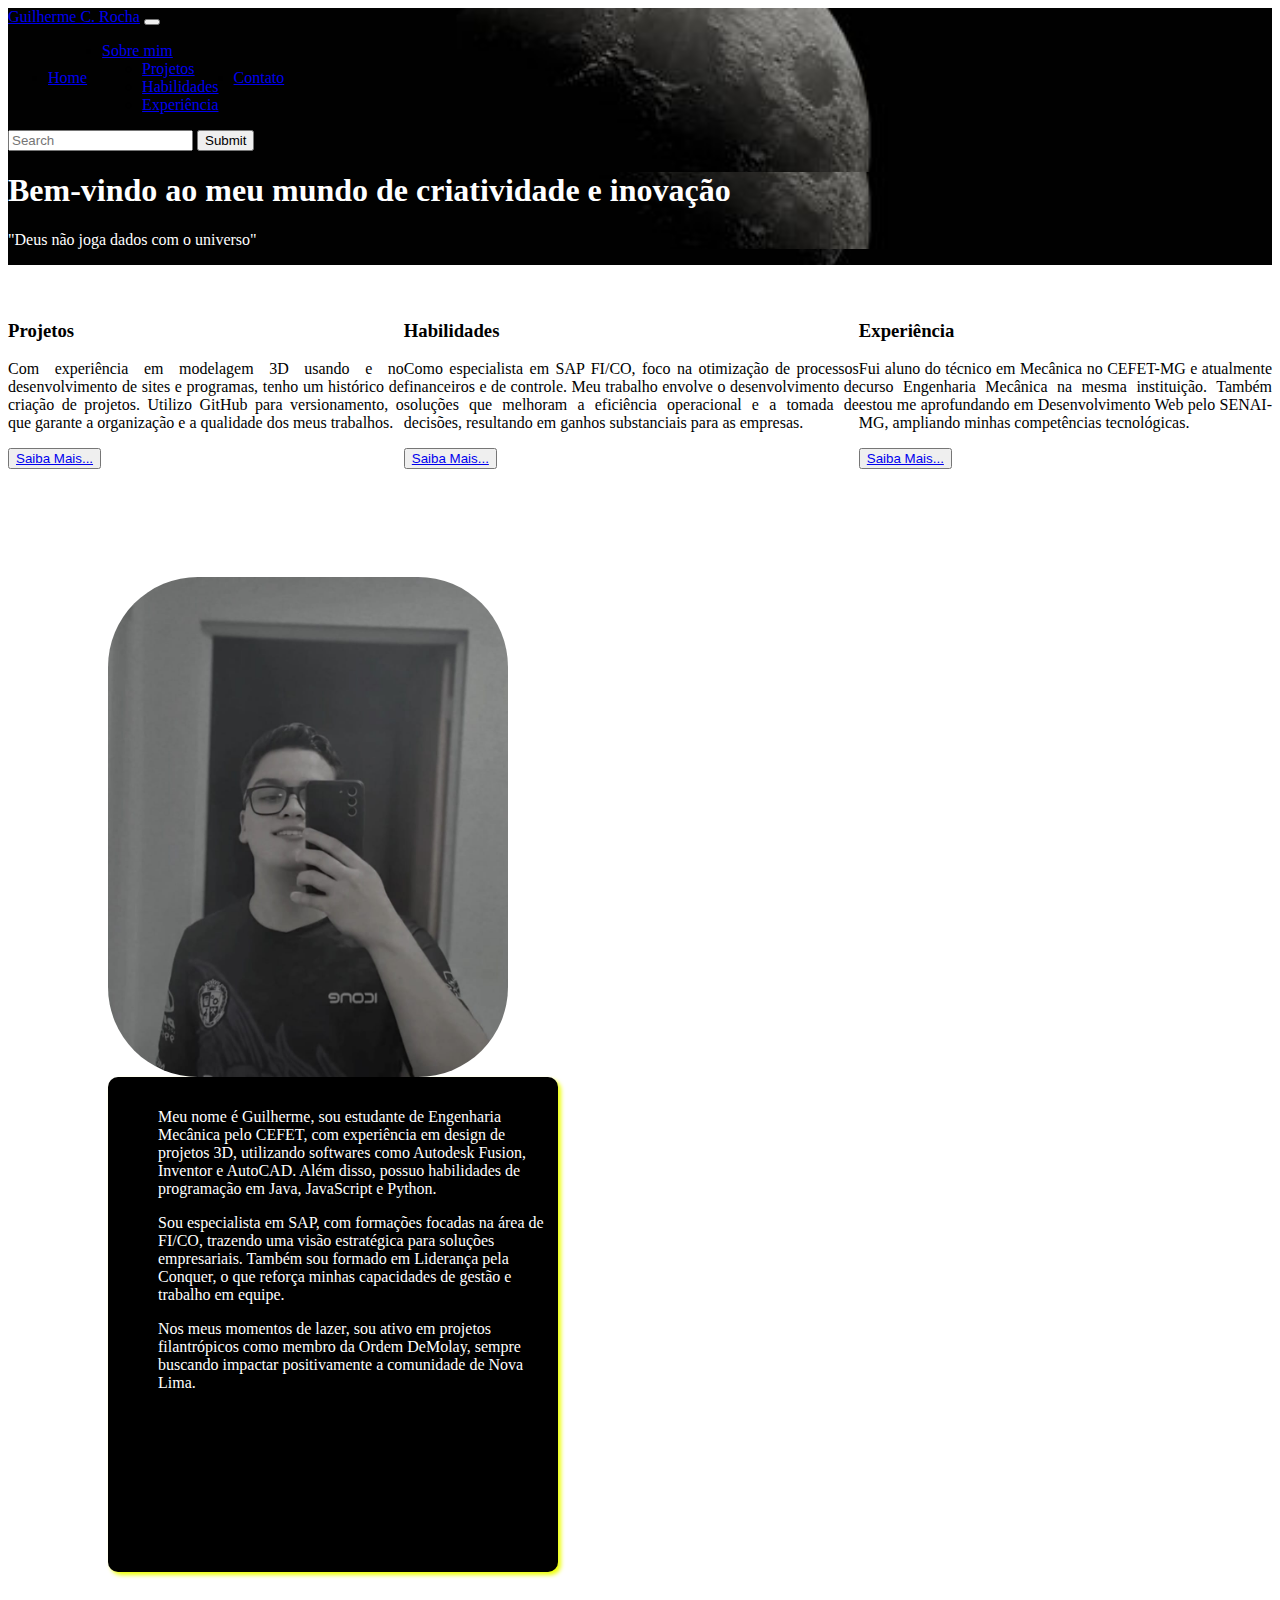
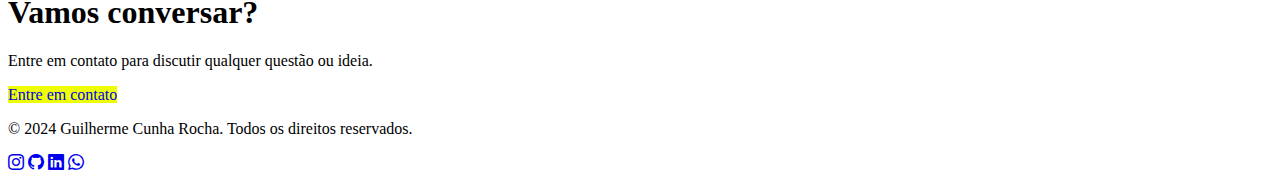
<file: index.html>
<!doctype html>
<html lang="pt-br">
    <head>
        <title>Landpage responsiva</title>
        <!-- Required meta tags -->
        <meta charset="utf-8" />
        <meta
            name="viewport" content="width=device-width, initial-scale=1, shrink-to-fit=no"/>

        <!-- Bootstrap CSS v5.2.1 -->
        <link
        href="https://cdn.jsdelivr.net/npm/bootstrap@5.3.2/dist/css/bootstrap.min.css"
        rel="stylesheet"
        integrity="sha384-T3c6CoIi6uLrA9TneNEoa7RxnatzjcDSCmG1MXxSR1GAsXEV/Dwwykc2MPK8M2HN"
        crossorigin="anonymous"
    />
        
        <link rel="stylesheet" href="estilo.css"/>
        <link rel="stylesheet" href="https://cdn.jsdelivr.net/npm/bootstrap-icons@1.11.3/font/bootstrap-icons.min.css"/>
        <script src="https://ajax.googleapis.com/ajax/libs/jquery/3.7.1/jquery.min.js"></script>
        <script src="https://maxcdn.bootstrapcdn.com/bootstrap/3.4.1/js/bootstrap.min.js"></script>
        
</head>
<body class="body">
        <header>
            <!-- place navbar here -->
            <nav class="navbar navbar-expand-lg bg-black">
                <div class="container-fluid">
                  <a class="navbar-brand text-white" href="index.html">Guilherme C. Rocha</a>
                  <button class="navbar-toggler" type="button" data-bs-toggle="collapse" data-bs-target="#navbarNavDropdown" aria-controls="navbarNavDropdown" aria-expanded="false" aria-label="Toggle navigation">
                    <span class="navbar-toggler-icon"></span>
                  </button>
                  <div class="collapse navbar-collapse" id="navbarNavDropdown">
                    <ul class="navbar-nav me-auto">
                      <li class="nav-item">
                        <a class="nav-link active text-white" aria-current="page" href="index.html">Home</a>
                      </li>
                      <li class="nav-item dropdown">
                        <a class="nav-link dropdown-toggle text-white" href="#" id="navbarDropdownMenuLink" role="button" data-bs-toggle="dropdown" aria-expanded="false">
                          Sobre mim
                        </a>
                        <ul class="dropdown-menu" aria-labelledby="navbarDropdownMenuLink">
                            
                          <li><a class="dropdown-item" href="projetos.html"> Projetos</a></li>

                          <li><a class="dropdown-item" href="habilidades.html"> Habilidades</a></li>
                          
                          <li><a class="dropdown-item" href="experiencia.html"> Experiência</a></li>
                        </ul>
                      </li>
                      <li class="nav-item">
                        <a class="nav-link text-white" href="contato.html">Contato</a>
                      </li>
                    </ul>
                    <form class="d-flex" action="/action_page.php">
                      <input class="form-control me-2" type="search" placeholder="Search" aria-label="Search" name="search">
                      <button class="btn btn-outline-light" type="submit">Submit</button>
                    </form>
                  </div>
                </div>
              </nav>
              <header class="bg-dark text-white text-center py-5 teste teste2">
                <div class="container">
                    <h1 class="principal"> Bem-vindo ao meu mundo de criatividade e inovação </h1>
                    
                    <p class="lead">
                        "Deus não joga dados com o universo"
                    </p>
                    <!-- btn-outline-light -->
                    
                </div>
                    
                
            </header>
        </header>
        <main>
            <br/>
            <br/>
            <section class="py-5">
                <div class="container">
                    <div class="row escritas">
                        <div class="col-md-4 d-flex flex-column justify-content-between">
                            <div>
                                <h3>Projetos</h3>
                                <p>
                                    Com experiência em modelagem 3D usando e no desenvolvimento de sites e programas, tenho um histórico de criação de projetos. Utilizo GitHub para versionamento, o que garante a organização e a qualidade dos meus trabalhos.
                                </p>
                            </div>
                            <button type="button" class="btn btn-dark mt-auto">
                                <a href="projetos.html" class="text-white"> Saiba Mais...</a>
                            </button>
                        </div>
                        <div class="col-md-4 d-flex flex-column justify-content-between">
                            <div>
                                <h3>Habilidades</h3>
                                <p>
                                    Como especialista em SAP FI/CO, foco na otimização de processos financeiros e de controle. Meu trabalho envolve o desenvolvimento de soluções que melhoram a eficiência operacional e a tomada de decisões, resultando em ganhos substanciais para as empresas.
                                </p>
                            </div>
                            <button type="button" class="btn btn-dark mt-auto">
                                <a href="habilidades.html" class="text-white">Saiba Mais...</a>
                            </button>
                        </div>
                        <div class="col-md-4 d-flex flex-column justify-content-between">
                            <div>
                                <h3>Experiência</h3>
                                <p>
                                    Fui aluno do técnico em Mecânica no CEFET-MG e atualmente curso Engenharia Mecânica na mesma instituição. Também estou me aprofundando em Desenvolvimento Web pelo SENAI-MG, ampliando minhas competências tecnológicas.
                                </p>
                            </div>
                            <button type="button" class="btn btn-dark mt-auto">
                                <a href="experiencia.html" class="text-white">Saiba Mais...</a>
                            </button>
                        </div>
                    </div>
                </div>
                    <br/>
                    <br/>

                    <br/>
                    <br/>
                    <br/>
                    <br/>
                    <div class="container textoeimagem">
                    <div class="row">
                        <div class="col-md-6">
                        
                            <img src="img/euzin.jpg" alt="nao sei" class="img-thumbnail eucapa">
                       
                    </div>
                    <div class="col-md-6 textocapa">
                       <div class="col align-content-center">

                            <p>
                                Meu nome é Guilherme, sou estudante de Engenharia Mecânica pelo CEFET, com experiência em design de projetos 3D, utilizando softwares como Autodesk Fusion, Inventor e AutoCAD. Além disso, possuo habilidades de programação em Java, JavaScript e Python.
                            </p>
                            <p>
                                Sou especialista em SAP, com formações focadas na área de FI/CO, trazendo uma visão estratégica para soluções empresariais. Também sou formado em Liderança pela Conquer, o que reforça minhas capacidades de gestão e trabalho em equipe.

                            </p>
                            <p>
                                Nos meus momentos de lazer, sou ativo em projetos filantrópicos como membro da Ordem DeMolay, sempre buscando impactar positivamente a comunidade de Nova Lima.
                            </p>
                       
                        </div>
                    </div>
                       </div>
                    </div>
                    </div>
            </section>

            <section class="bg-body-secondary text-center py-4">
                <div class="container">
                    <h1> Vamos conversar? </h1>
                    <p class="lead">
                        Entre em contato para discutir qualquer questão ou ideia.
                    </p>
                    <!-- btn-outline-light -->
                    <a href="contato.html" class="btn btn-lg botao"> Entre em contato </a>
                </div>
    
            </section>
        </main>
        <footer class="py-4 bg-dark text-white text-center">
            <!-- place footer here -->
            <div class="container">
                <p>
                    &copy; 2024 Guilherme Cunha Rocha. Todos os direitos reservados.
                </p>
               
                <div class="social-icons mt-3">
                    <a href="https://www.instagram.com/_guii_c/" class="text-white me-3"> <i class="bi bi-instagram"></i></a>
                    <a href="https://github.com/devguic" class="text-white me-3"> <i class="bi bi-github"></i></a>
                    <a href="https://www.linkedin.com/in/guilherme-rocha-206448221/" class="text-white me-3"> <i class="bi bi-linkedin"></i></a>
                    <a href="#" class="text-white me-3"> <i class="bi bi-whatsapp"></i></a>
                </div>
            </div>
        </footer>
        <!-- Bootstrap JavaScript Libraries -->
        <script
            src="https://cdn.jsdelivr.net/npm/@popperjs/core@2.11.8/dist/umd/popper.min.js"
            integrity="sha384-I7E8VVD/ismYTF4hNIPjVp/Zjvgyol6VFvRkX/vR+Vc4jQkC+hVqc2pM8ODewa9r"
            crossorigin="anonymous"
        ></script>

        <script
            src="https://cdn.jsdelivr.net/npm/bootstrap@5.3.2/dist/js/bootstrap.min.js"
            integrity="sha384-BBtl+eGJRgqQAUMxJ7pMwbEyER4l1g+O15P+16Ep7Q9Q+zqX6gSbd85u4mG4QzX+"
            crossorigin="anonymous"
        ></script>
        
    </body>
</html>
</file>
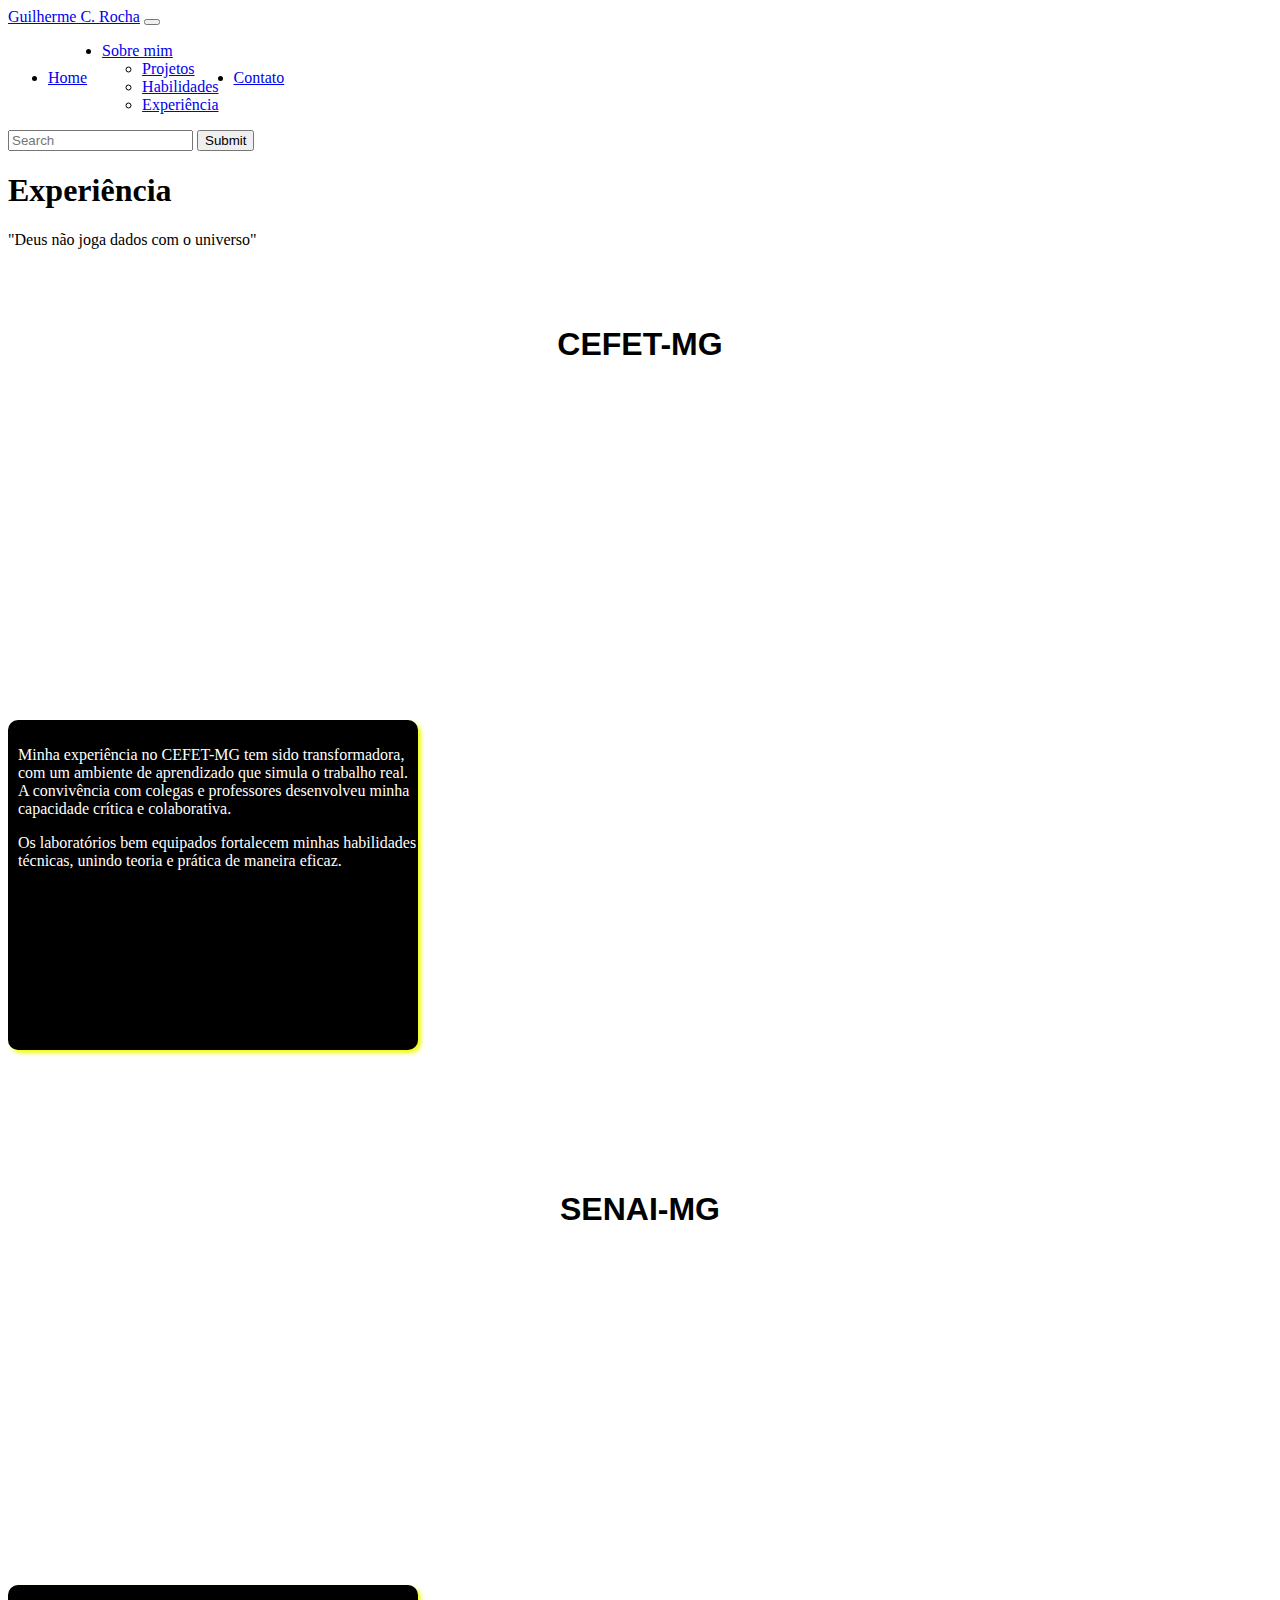
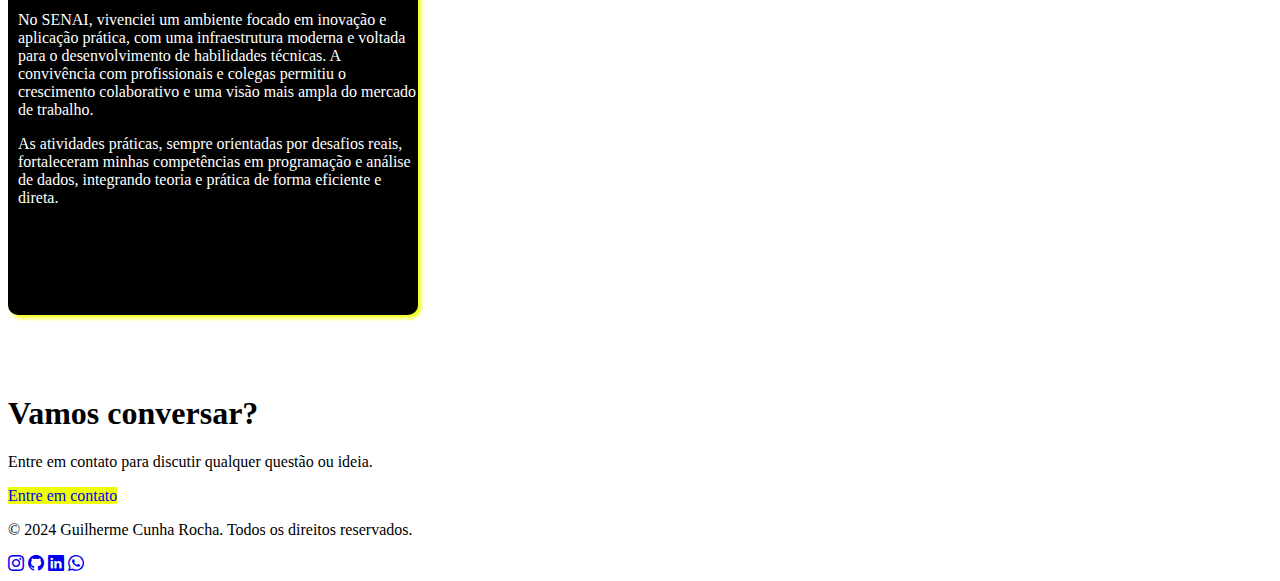
<file: experiencia.html>
<!doctype html>
<html lang="pt-br">
    <head>
        <title>Landpage responsiva</title>
        <!-- Required meta tags -->
        <meta charset="utf-8" />
        <meta
            name="viewport" content="width=device-width, initial-scale=1, shrink-to-fit=no"/>

        <!-- Bootstrap CSS v5.2.1 -->
        <link
        href="https://cdn.jsdelivr.net/npm/bootstrap@5.3.2/dist/css/bootstrap.min.css"
        rel="stylesheet"
        integrity="sha384-T3c6CoIi6uLrA9TneNEoa7RxnatzjcDSCmG1MXxSR1GAsXEV/Dwwykc2MPK8M2HN"
        crossorigin="anonymous"
    />
        
        <link rel="stylesheet" href="estiloexperiencia.css"/>
        <link rel="stylesheet" href="https://cdn.jsdelivr.net/npm/bootstrap-icons@1.11.3/font/bootstrap-icons.min.css"/>
        <script src="https://ajax.googleapis.com/ajax/libs/jquery/3.7.1/jquery.min.js"></script>
        <script src="https://maxcdn.bootstrapcdn.com/bootstrap/3.4.1/js/bootstrap.min.js"></script>
        
</head>
<body class="body">
        <header>
            <!-- place navbar here -->
            <nav class="navbar navbar-expand-lg bg-black">
                <div class="container-fluid">
                  <a class="navbar-brand text-white" href="index.html">Guilherme C. Rocha</a>
                  <button class="navbar-toggler" type="button" data-bs-toggle="collapse" data-bs-target="#navbarNavDropdown" aria-controls="navbarNavDropdown" aria-expanded="false" aria-label="Toggle navigation">
                    <span class="navbar-toggler-icon"></span>
                  </button>
                  <div class="collapse navbar-collapse" id="navbarNavDropdown">
                    <ul class="navbar-nav me-auto">
                      <li class="nav-item">
                        <a class="nav-link active text-white" aria-current="page" href="index.html">Home</a>
                      </li>
                      <li class="nav-item dropdown">
                        <a class="nav-link dropdown-toggle text-white" href="#" id="navbarDropdownMenuLink" role="button" data-bs-toggle="dropdown" aria-expanded="false">
                          Sobre mim
                        </a>
                        <ul class="dropdown-menu" aria-labelledby="navbarDropdownMenuLink">
                            
                          <li><a class="dropdown-item" href="projetos.html">Projetos</a></li>

                          <li><a class="dropdown-item" href="habilidades.html">Habilidades</a></li>
                          
                          <li><a class="dropdown-item" href="experiencia.html">Experiência</a></li>
                        </ul>
                      </li>
                      <li class="nav-item">
                        <a class="nav-link text-white" href="contato.html">Contato</a>
                      </li>
                    </ul>
                    <form class="d-flex" action="/action_page.php">
                      <input class="form-control me-2" type="search" placeholder="Search" aria-label="Search" name="search">
                      <button class="btn btn-outline-light" type="submit">Submit</button>
                    </form>
                  </div>
                </div>
              </nav>
              <header class="bg-dark text-white text-center py-5">
                <div class="container">
                    <h1 class="principal"> Experiência </h1>
                    
                    <p class="lead">
                        "Deus não joga dados com o universo"
                    </p>
                    <!-- btn-outline-light -->
                    
                </div>
                    
                
            </header>
        </header>
        <main>
            
            <div class="container textoeimagem">
                <div class="row">
                    <div class=" titulosexperiencia"> <h1> CEFET-MG</h1> </div>
                    
                    <div class="col-md-6 video">
                    
                        <iframe width="560" height="315" src="https://www.youtube.com/embed/Qy0NuajL5zk?si=bWi9c2EclgIT8Ttb" title="YouTube video player" frameborder="0" allow="accelerometer; autoplay; clipboard-write; encrypted-media; gyroscope; picture-in-picture; web-share" referrerpolicy="strict-origin-when-cross-origin" allowfullscreen class=""></iframe>                   
                    </div>
                <div class="col-md-6 textocapa">
                   <div class="col align-content-center">

                        <p>
                            Minha experiência no CEFET-MG tem sido transformadora, com um ambiente de aprendizado que simula o trabalho real. A convivência com colegas e professores desenvolveu minha capacidade crítica e colaborativa.    
                            </p>                   
                             <p>
                                Os laboratórios bem equipados fortalecem minhas habilidades técnicas, unindo teoria e prática de maneira eficaz.               
                            </p>
                            </div>
                   </div>
                </div>
                
                </div>
                <div class="container textoeimagem">
                    <div class="row">
                        <div class=" titulosexperiencia margem"> <h1> SENAI-MG</h1> </div>
                        
                        <div class="col-md-6 video">
                        
                            <iframe  width="560" height="315" src="https://www.youtube.com/embed/S9FL0TncUok?si=V0LIXGbQkxq9y1b9" title="YouTube video player" frameborder="0" allow="accelerometer; autoplay; clipboard-write; encrypted-media; gyroscope; picture-in-picture; web-share" referrerpolicy="strict-origin-when-cross-origin" allowfullscreen></iframe>                   
                        </div>
                    <div class="col-md-6 textocapa">
                       <div class="col align-content-center">
    
                        <p>
                            No SENAI, vivenciei um ambiente focado em inovação e aplicação prática, com uma infraestrutura moderna e voltada para o desenvolvimento de habilidades técnicas. A convivência com profissionais e colegas permitiu o crescimento colaborativo e uma visão mais ampla do mercado de trabalho.                            </p>                   
                             <p>
                                As atividades práticas, sempre orientadas por desafios reais, fortaleceram minhas competências em programação e análise de dados, integrando teoria e prática de forma eficiente e direta.                           
                             </p>
                                </div>
                       </div>
                    </div>
                    
                    </div>
                

            <section class="bg-body-secondary text-center py-4 margem">
                <div class="container">
                    <h1> Vamos conversar? </h1>
                    <p class="lead">
                        Entre em contato para discutir qualquer questão ou ideia.
                    </p>
                    <a href="contato.html" class="btn btn-lg botao"> Entre em contato </a>
                </div>
    
            </section>
        </main>
        <footer class="py-4 bg-dark text-white text-center">
            <!-- place footer here -->
            <div class="container">
                <p>
                    &copy; 2024 Guilherme Cunha Rocha. Todos os direitos reservados.
                </p>
               
                <div class="social-icons mt-3">
                    <a href="https://www.instagram.com/_guii_c/" class="text-white me-3"> <i class="bi bi-instagram"></i></a>
                    <a href="https://github.com/devguic" class="text-white me-3"> <i class="bi bi-github"></i></a>
                    <a href="https://www.linkedin.com/in/guilherme-rocha-206448221/" class="text-white me-3"> <i class="bi bi-linkedin"></i></a>
                    <a href="#" class="text-white me-3"> <i class="bi bi-whatsapp"></i></a>
                </div>
            </div>
        </footer>
        <!-- Bootstrap JavaScript Libraries -->
        <script
            src="https://cdn.jsdelivr.net/npm/@popperjs/core@2.11.8/dist/umd/popper.min.js"
            integrity="sha384-I7E8VVD/ismYTF4hNIPjVp/Zjvgyol6VFvRkX/vR+Vc4jQkC+hVqc2pM8ODewa9r"
            crossorigin="anonymous"
        ></script>

        <script
            src="https://cdn.jsdelivr.net/npm/bootstrap@5.3.2/dist/js/bootstrap.min.js"
            integrity="sha384-BBtl+eGJRgqQAUMxJ7pMwbEyER4l1g+O15P+16Ep7Q9Q+zqX6gSbd85u4mG4QzX+"
            crossorigin="anonymous"
        ></script>
        
    </body>
</html>
</file>
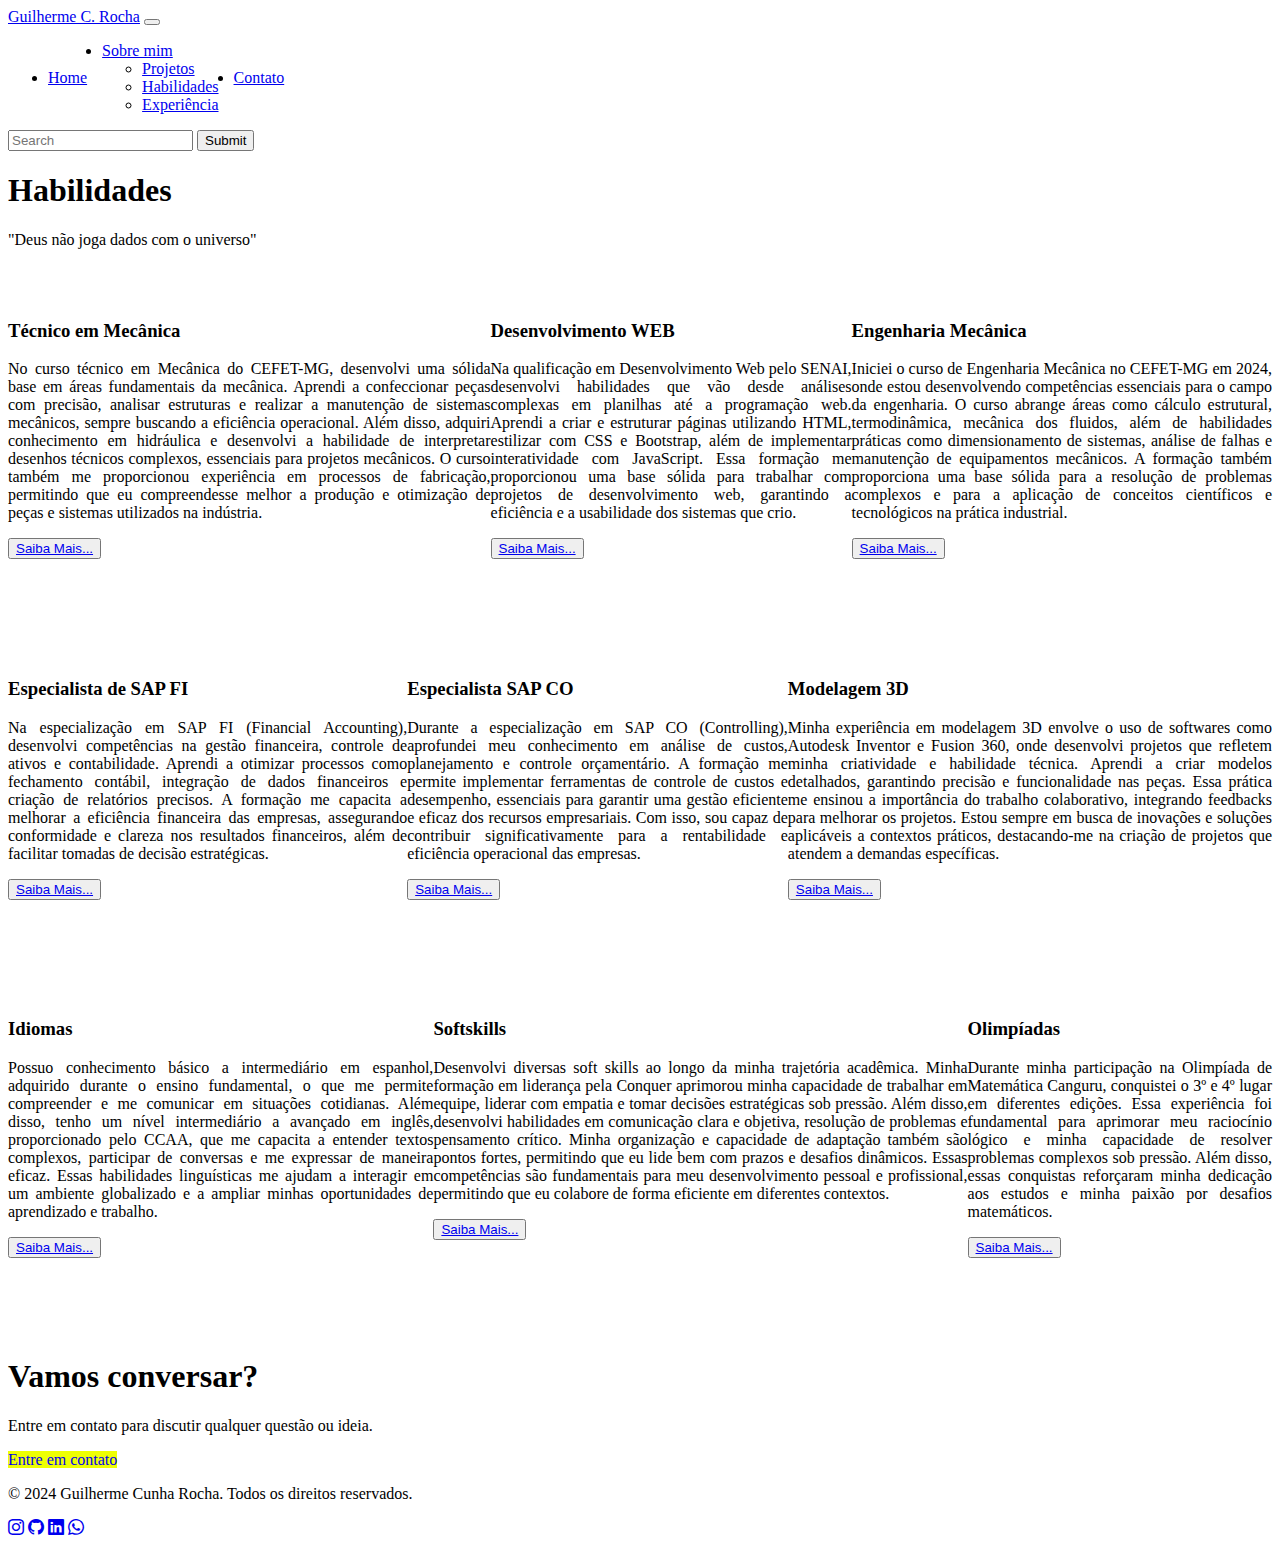
<file: habilidades.html>
<!doctype html>
<html lang="pt-br">
    <head>
        <title>Landpage responsiva</title>
        <!-- Required meta tags -->
        <meta charset="utf-8" />
        <meta
            name="viewport" content="width=device-width, initial-scale=1, shrink-to-fit=no"/>

        <!-- Bootstrap CSS v5.2.1 -->
        <link
        href="https://cdn.jsdelivr.net/npm/bootstrap@5.3.2/dist/css/bootstrap.min.css"
        rel="stylesheet"
        integrity="sha384-T3c6CoIi6uLrA9TneNEoa7RxnatzjcDSCmG1MXxSR1GAsXEV/Dwwykc2MPK8M2HN"
        crossorigin="anonymous"
    />
        
        <link rel="stylesheet" href="estilohabilidades.css"/>
        <link rel="stylesheet" href="https://cdn.jsdelivr.net/npm/bootstrap-icons@1.11.3/font/bootstrap-icons.min.css"/>
        <script src="https://ajax.googleapis.com/ajax/libs/jquery/3.7.1/jquery.min.js"></script>
        <script src="https://maxcdn.bootstrapcdn.com/bootstrap/3.4.1/js/bootstrap.min.js"></script>
        
</head>
<body class="body">
        <header>
            <!-- place navbar here -->
            <nav class="navbar navbar-expand-lg bg-black">
                <div class="container-fluid">
                  <a class="navbar-brand text-white" href="index.html">Guilherme C. Rocha</a>
                  <button class="navbar-toggler" type="button" data-bs-toggle="collapse" data-bs-target="#navbarNavDropdown" aria-controls="navbarNavDropdown" aria-expanded="false" aria-label="Toggle navigation">
                    <span class="navbar-toggler-icon"></span>
                  </button>
                  <div class="collapse navbar-collapse" id="navbarNavDropdown">
                    <ul class="navbar-nav me-auto">
                      <li class="nav-item">
                        <a class="nav-link active text-white" aria-current="page" href="index.html">Home</a>
                      </li>
                      <li class="nav-item dropdown">
                        <a class="nav-link dropdown-toggle text-white" href="#" id="navbarDropdownMenuLink" role="button" data-bs-toggle="dropdown" aria-expanded="false">
                          Sobre mim
                        </a>
                        <ul class="dropdown-menu" aria-labelledby="navbarDropdownMenuLink">
                          <li><a class="dropdown-item" href="projetos.html">Projetos</a></li>
                          <li><a class="dropdown-item" href="habilidades.html">Habilidades</a></li>
                          <li><a class="dropdown-item" href="experiencia.html">Experiência</a></li>
                        </ul>
                      </li>
                      <li class="nav-item">
                        <a class="nav-link text-white" href="contato.html">Contato</a>
                      </li>
                    </ul>
                    <form class="d-flex" action="/action_page.php">
                      <input class="form-control me-2" type="search" placeholder="Search" aria-label="Search" name="search">
                      <button class="btn btn-outline-light" type="submit">Submit</button>
                    </form>
                  </div>
                </div>
              </nav>
              <header class="bg-dark text-white text-center py-5">
                <div class="container">
                    <h1 class="principal"> Habilidades </h1>
                    
                    <p class="lead">
                        "Deus não joga dados com o universo"
                    </p>
                    <!-- btn-outline-light -->
                    
                </div>
                    
                
            </header>
        </header>
        <main>
            <br/>
            <br/>
            <div class="container">
                <!-- Primeira fileira -->
                <div class="row escritas">
                    <div class="col-md-4 d-flex flex-column justify-content-between">
                        <div>
                            <h3>Técnico em Mecânica</h3>
                            <p>
                                No curso técnico em Mecânica do CEFET-MG, desenvolvi uma sólida base em áreas fundamentais da mecânica. Aprendi a confeccionar peças com precisão, analisar estruturas e realizar a manutenção de sistemas mecânicos, sempre buscando a eficiência operacional. Além disso, adquiri conhecimento em hidráulica e desenvolvi a habilidade de interpretar desenhos técnicos complexos, essenciais para projetos mecânicos. O curso também me proporcionou experiência em processos de fabricação, permitindo que eu compreendesse melhor a produção e otimização de peças e sistemas utilizados na indústria.                            </p>
                        </div>
                        <button type="button" class="btn btn-dark mt-auto">
                            <a href="https://www.dept.cefetmg.br/mecanica/" class="text-white" target="_blanc">Saiba Mais...</a>
                        </button>
                    </div>
                    <div class="col-md-4 d-flex flex-column justify-content-between">
                        <div>
                            <h3>Desenvolvimento WEB </h3>
                            <p>
                                Na qualificação em Desenvolvimento Web pelo SENAI, desenvolvi habilidades que vão desde análises complexas em planilhas até a programação web. Aprendi a criar e estruturar páginas utilizando HTML, estilizar com CSS e Bootstrap, além de implementar interatividade com JavaScript. Essa formação me proporcionou uma base sólida para trabalhar com projetos de desenvolvimento web, garantindo a eficiência e a usabilidade dos sistemas que crio.                            </p>
                        </div>
                        <button type="button" class="btn btn-dark mt-auto">
                            <a href="https://www.fiemg.com.br/senai/curso/programador-web/" class="text-white" target="_blank">Saiba Mais...</a>
                        </button>
                    </div>
                    <div class="col-md-4 d-flex flex-column justify-content-between">
                        <div>
                            <h3> Engenharia Mecânica </h3>
                            <p>
                                Iniciei o curso de Engenharia Mecânica no CEFET-MG em 2024, onde estou desenvolvendo competências essenciais para o campo da engenharia. O curso abrange áreas como cálculo estrutural, termodinâmica, mecânica dos fluidos, além de habilidades práticas como dimensionamento de sistemas, análise de falhas e manutenção de equipamentos mecânicos. A formação também proporciona uma base sólida para a resolução de problemas complexos e para a aplicação de conceitos científicos e tecnológicos na prática industrial.                            </p>
                        </div>
                        <button type="button" class="btn btn-dark mt-auto">
                            <a href="https://www.dem.cefetmg.br/graduacao-engenharia-mecanica/" class="text-white" target="_blank">Saiba Mais...</a>
                        </button>
                    </div>
                </div>
            
                <!-- Segunda fileira -->
                <div class="row escritas">
                    <div class="col-md-4 d-flex flex-column justify-content-between">
                        <div>
                            <h3>Especialista de SAP FI</h3>
                            <p>
                                Na especialização em SAP FI (Financial Accounting), desenvolvi competências na gestão financeira, controle de ativos e contabilidade. Aprendi a otimizar processos como fechamento contábil, integração de dados financeiros e criação de relatórios precisos. A formação me capacita a melhorar a eficiência financeira das empresas, assegurando conformidade e clareza nos resultados financeiros, além de facilitar tomadas de decisão estratégicas.                        </div>
                        <button type="button" class="btn btn-dark mt-auto">
                            <a href="https://estudesap.gacintuniversity.com.br/courses/sap-fi-academy-consultant/" class="text-white" target="_blank">Saiba Mais...</a>
                        </button>
                    </div>
                    <div class="col-md-4 d-flex flex-column justify-content-between">
                        <div>
                            <h3>Especialista SAP CO</h3>
                            <p>
                                Durante a especialização em SAP CO (Controlling), aprofundei meu conhecimento em análise de custos, planejamento e controle orçamentário. A formação me permite implementar ferramentas de controle de custos e desempenho, essenciais para garantir uma gestão eficiente e eficaz dos recursos empresariais. Com isso, sou capaz de contribuir significativamente para a rentabilidade e eficiência operacional das empresas.                            </p>
                        </div>
                        <button type="button" class="btn btn-dark mt-auto">
                            <a href="https://estudesap.gacintuniversity.com.br/courses/combo-co/" class="text-white">Saiba Mais...</a>
                        </button>
                    </div>
                    <div class="col-md-4 d-flex flex-column justify-content-between">
                        <div>
                            <h3>Modelagem 3D</h3>
                            <p>
                                Minha experiência em modelagem 3D envolve o uso de softwares como Autodesk Inventor e Fusion 360, onde desenvolvi projetos que refletem minha criatividade e habilidade técnica. Aprendi a criar modelos detalhados, garantindo precisão e funcionalidade nas peças. Essa prática me ensinou a importância do trabalho colaborativo, integrando feedbacks para melhorar os projetos. Estou sempre em busca de inovações e soluções aplicáveis a contextos práticos, destacando-me na criação de projetos que atendem a demandas específicas.                        </div>
                        <button type="button" class="btn btn-dark mt-auto">
                            <a href="projetos.html" class="text-white">Saiba Mais...</a>
                        </button>
                    </div>
                </div>
            
                <!-- Terceira fileira -->
                <div class="row escritas">
                    <div class="col-md-4 d-flex flex-column justify-content-between ">
                        <div>
                            <h3> Idiomas </h3>
                            <p>
                                Possuo conhecimento básico a intermediário em espanhol, adquirido durante o ensino fundamental, o que me permite compreender e me comunicar em situações cotidianas. Além disso, tenho um nível intermediário a avançado em inglês, proporcionado pelo CCAA, que me capacita a entender textos complexos, participar de conversas e me expressar de maneira eficaz. Essas habilidades linguísticas me ajudam a interagir em um ambiente globalizado e a ampliar minhas oportunidades de aprendizado e trabalho.                            </p>
                        </div>
                        <button type="button" class="btn btn-dark mt-auto">
                            <a href="https://www.ccaa.com.br/cursos/ingles/teen-course/" class="text-white" target="_blank">Saiba Mais...</a>
                        </button>
                    </div>
                    <div class="col-md-4 d-flex flex-column justify-content-between">
                        <div>
                            <h3>Softskills</h3>
                            <p>
                                Desenvolvi diversas soft skills ao longo da minha trajetória acadêmica. Minha formação em liderança pela Conquer aprimorou minha capacidade de trabalhar em equipe, liderar com empatia e tomar decisões estratégicas sob pressão. Além disso, desenvolvi habilidades em comunicação clara e objetiva, resolução de problemas e pensamento crítico. Minha organização e capacidade de adaptação também são pontos fortes, permitindo que eu lide bem com prazos e desafios dinâmicos. Essas competências são fundamentais para meu desenvolvimento pessoal e profissional, permitindo que eu colabore de forma eficiente em diferentes contextos.                            </p>
                        </div>
                        <button type="button" class="btn btn-dark mt-auto">
                            <a href="https://www.conquerplus.com.br/certificates/1ce1948a-be18-4156-8457-968b8d77bb0b" class="text-white">Saiba Mais...</a>
                        </button>
                    </div>
                    <div class="col-md-4 d-flex flex-column justify-content-between">
                        <div>
                            <h3>Olimpíadas</h3>
                            <p>
                                Durante minha participação na Olimpíada de Matemática Canguru, conquistei o 3º e 4º lugar em diferentes edições. Essa experiência foi fundamental para aprimorar meu raciocínio lógico e minha capacidade de resolver problemas complexos sob pressão. Além disso, essas conquistas reforçaram minha dedicação aos estudos e minha paixão por desafios matemáticos.                            </p>
                        </div>
                        <button type="button" class="btn btn-dark mt-auto">
                            <a href="https://www.cangurudematematicabrasil.com.br/" class="text-white">Saiba Mais...</a>
                        </button>
                    </div>
                </div>
            </div>
            
                
                    

            <section class="bg-body-secondary text-center py-4 espaco">
                <div class="container">
                    <h1> Vamos conversar? </h1>
                    <p class="lead">
                        Entre em contato para discutir qualquer questão ou ideia.
                    </p>
                    <!-- btn-outline-light -->
                    <a href="contato.html" class="btn btn-lg botao"> Entre em contato </a>
                </div>
    
            </section>
        </main>
        <footer class="py-4 bg-dark text-white text-center">
            <!-- place footer here -->
            <div class="container">
                <p>
                    &copy; 2024 Guilherme Cunha Rocha. Todos os direitos reservados.
                </p>
               
                <div class="social-icons mt-3">
                    <a href="https://www.instagram.com/_guii_c/" class="text-white me-3"> <i class="bi bi-instagram"></i></a>
                    <a href="https://github.com/devguic" class="text-white me-3"> <i class="bi bi-github"></i></a>
                    <a href="https://www.linkedin.com/in/guilherme-rocha-206448221/" class="text-white me-3"> <i class="bi bi-linkedin"></i></a>
                    <a href="#" class="text-white me-3"> <i class="bi bi-whatsapp"></i></a>
                </div>
            </div>
        </footer>
        <!-- Bootstrap JavaScript Libraries -->
        <script
            src="https://cdn.jsdelivr.net/npm/@popperjs/core@2.11.8/dist/umd/popper.min.js"
            integrity="sha384-I7E8VVD/ismYTF4hNIPjVp/Zjvgyol6VFvRkX/vR+Vc4jQkC+hVqc2pM8ODewa9r"
            crossorigin="anonymous"
        ></script>

        <script
            src="https://cdn.jsdelivr.net/npm/bootstrap@5.3.2/dist/js/bootstrap.min.js"
            integrity="sha384-BBtl+eGJRgqQAUMxJ7pMwbEyER4l1g+O15P+16Ep7Q9Q+zqX6gSbd85u4mG4QzX+"
            crossorigin="anonymous"
        ></script>
        
    </body>
</html>
</file>
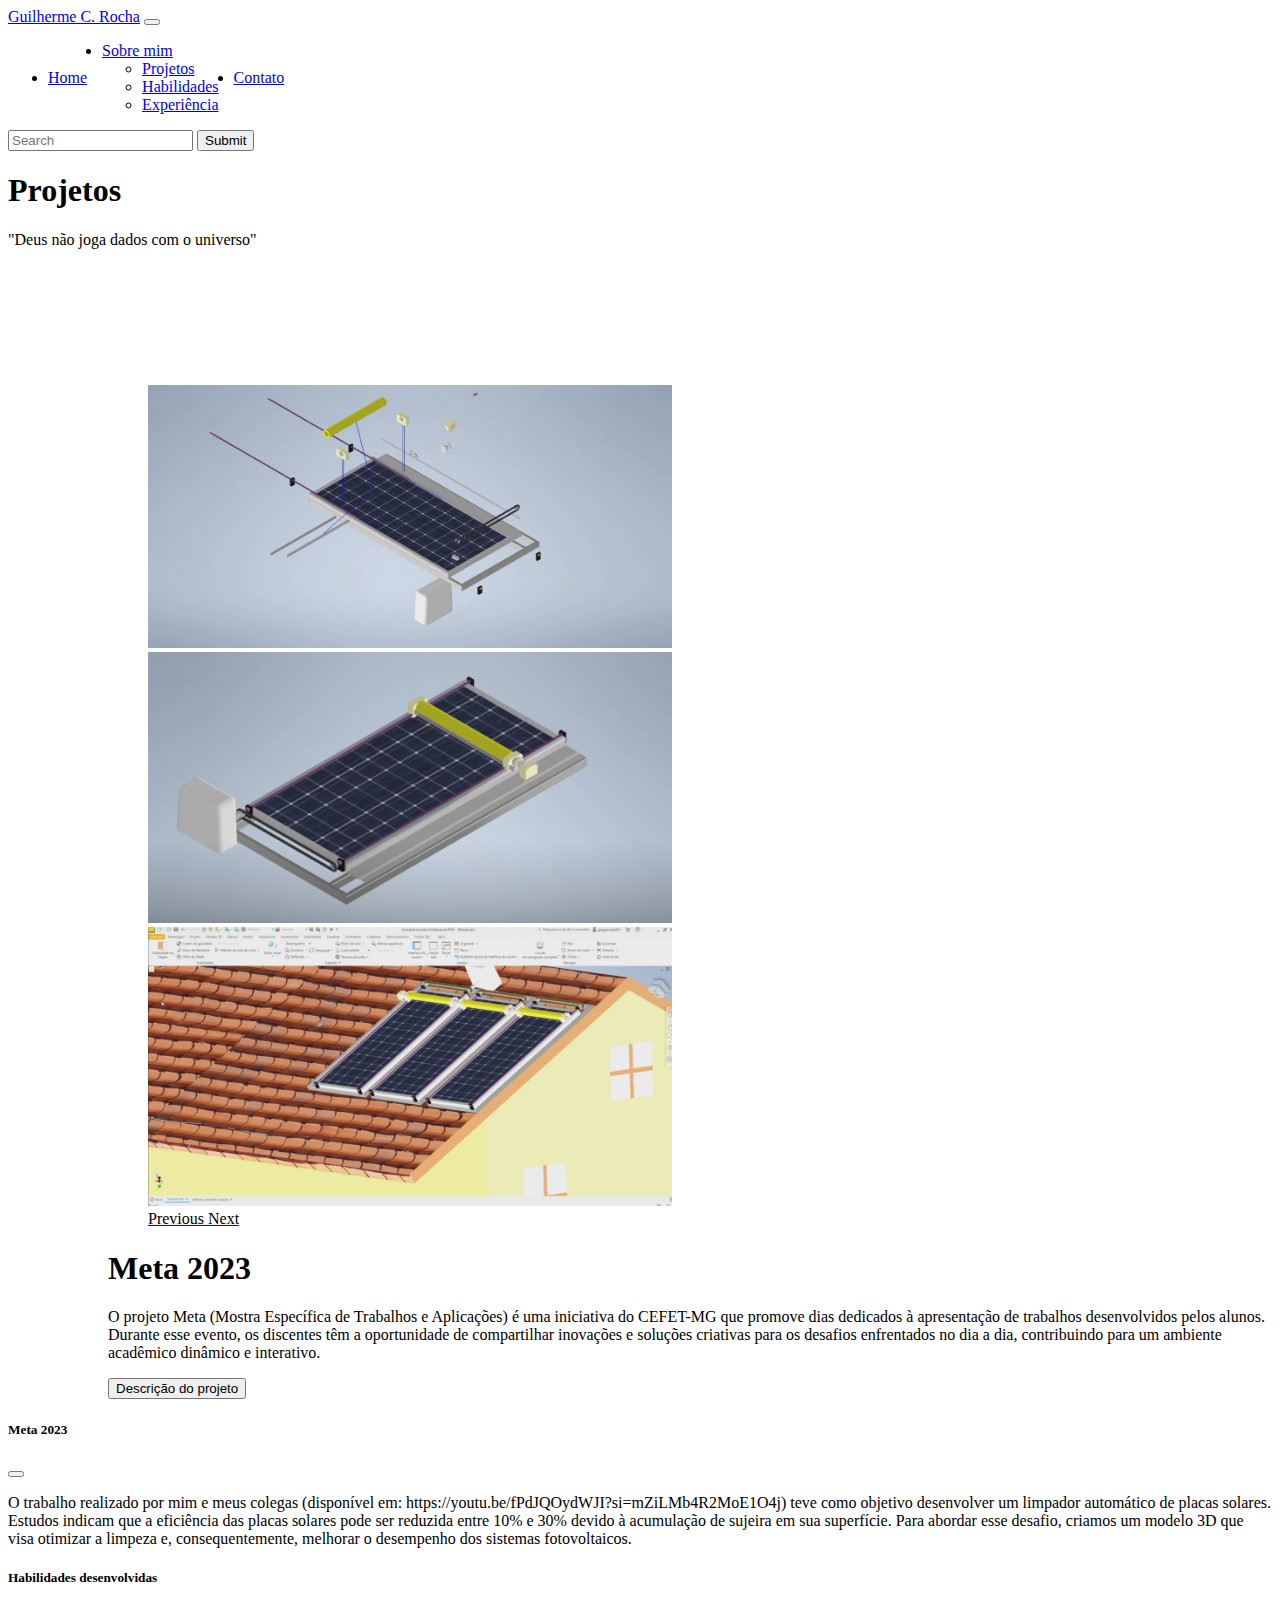
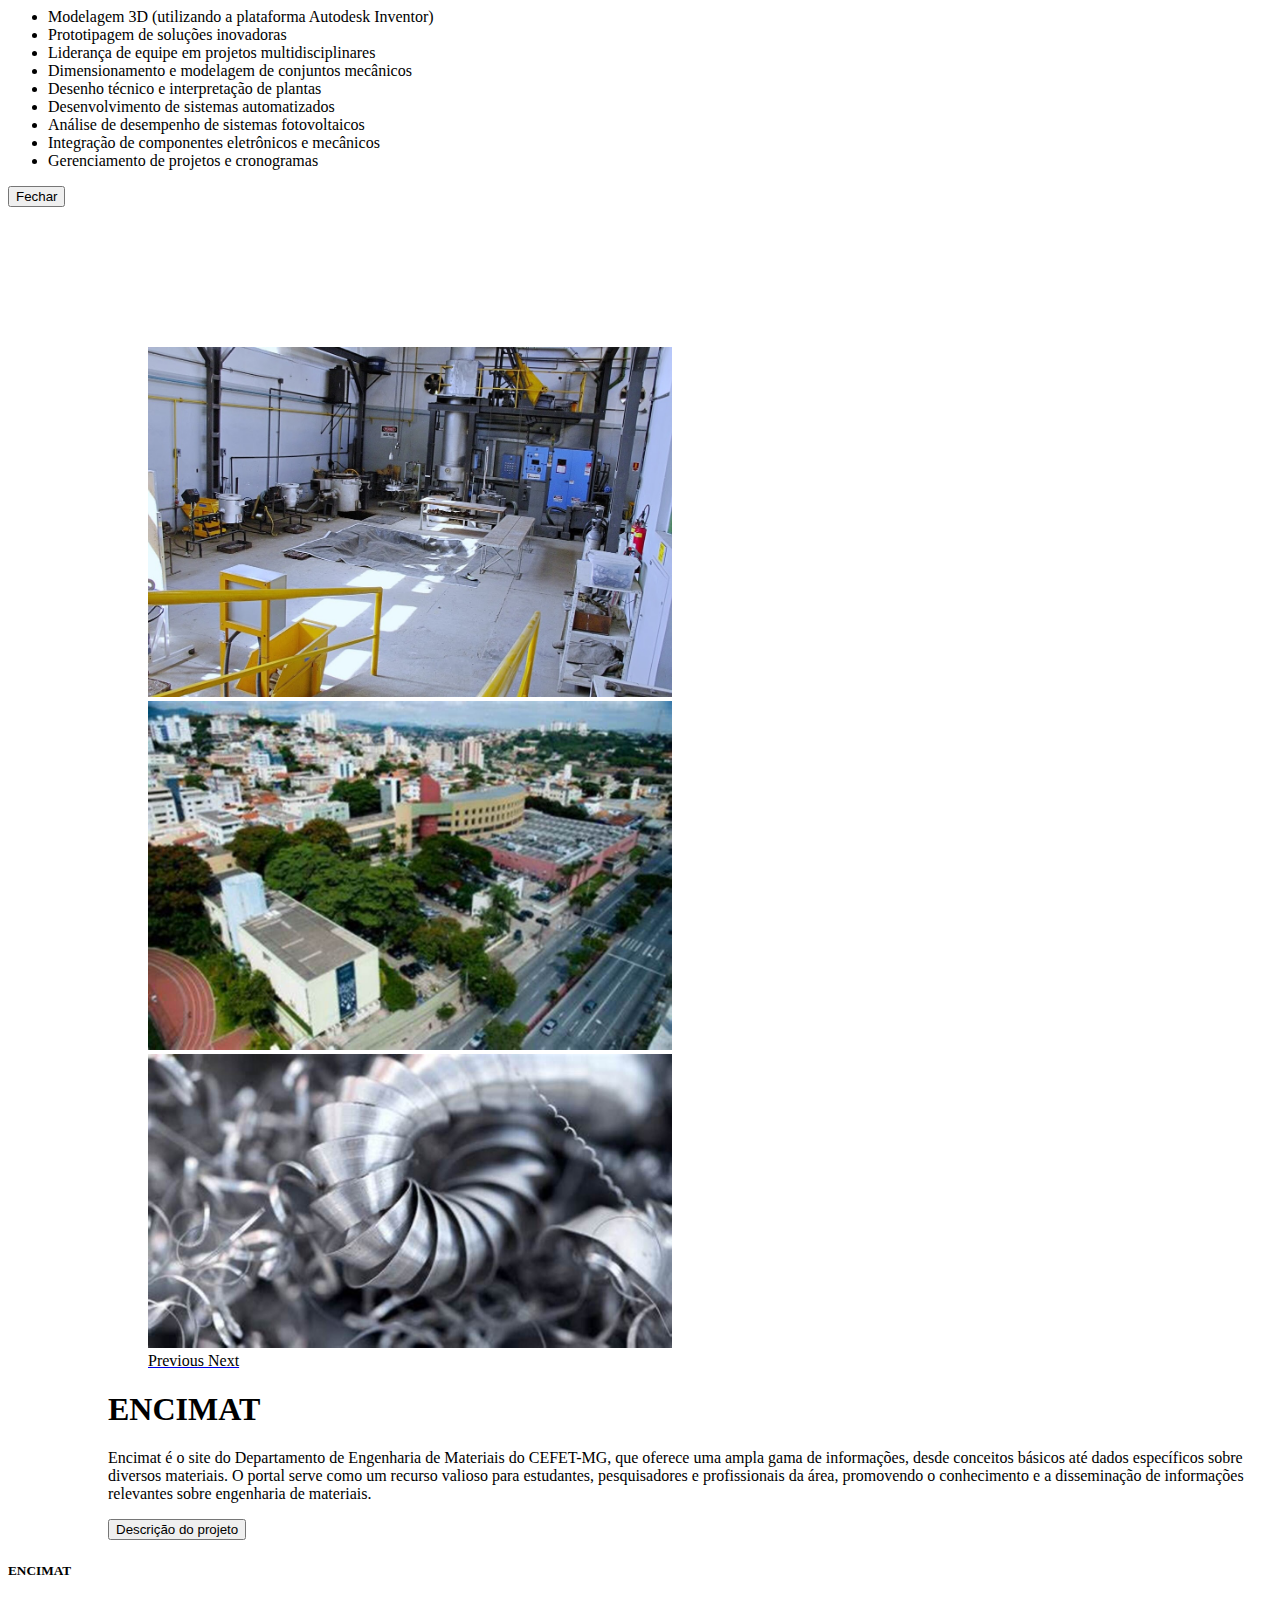
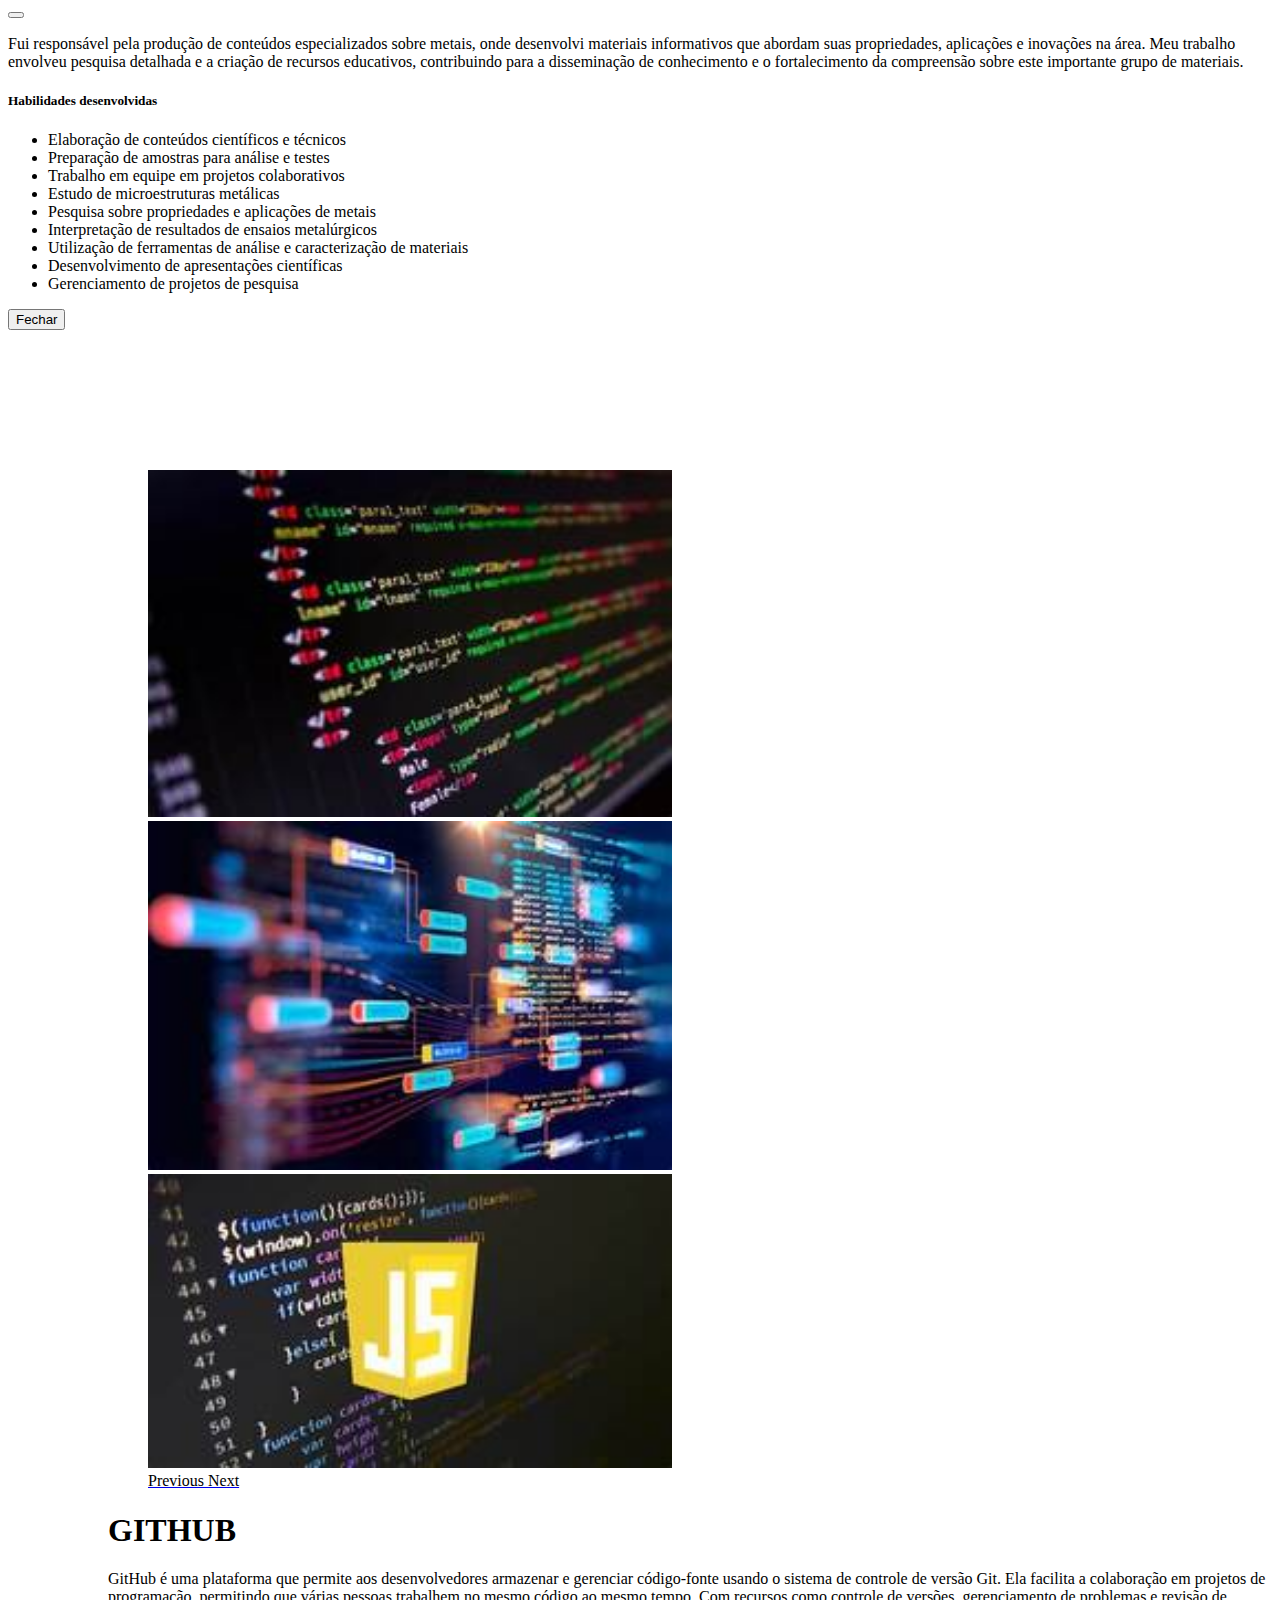
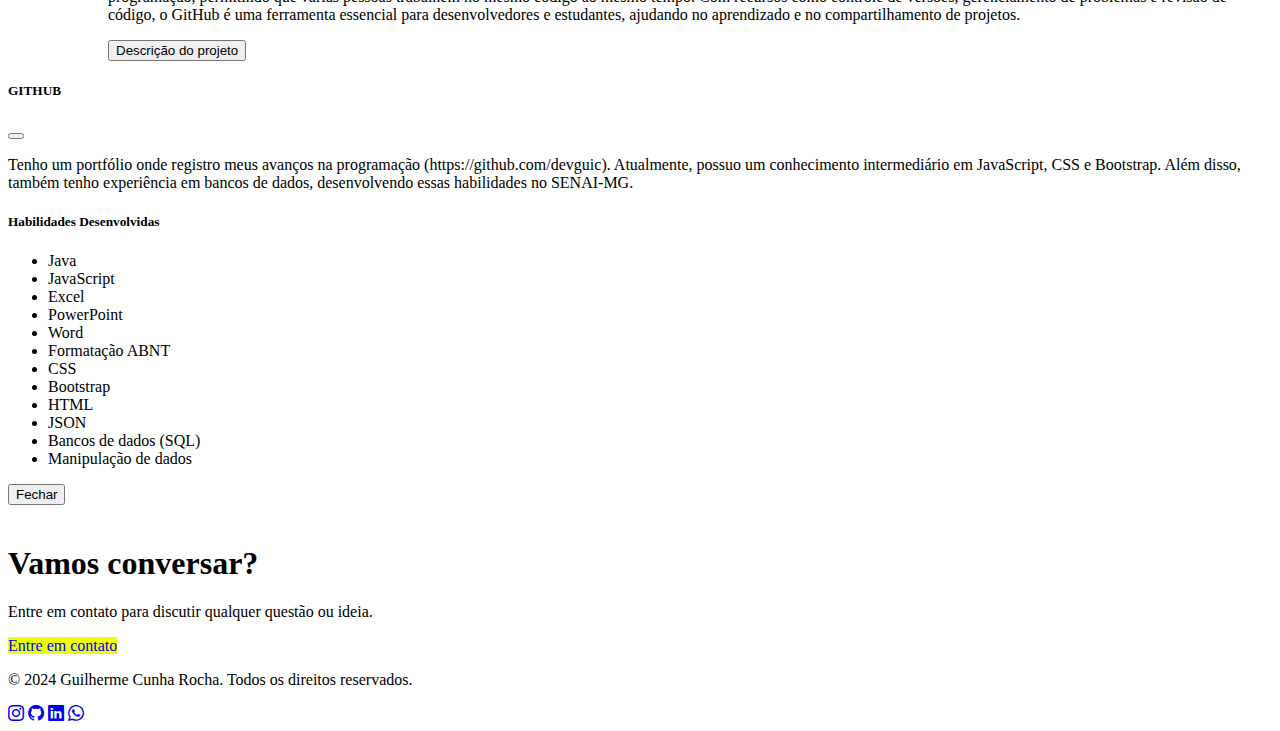
<file: projetos.html>
<!doctype html>
<html lang="pt-br">
    <head>
        <title>Projetos</title>
        <!-- Required meta tags -->
        <meta charset="utf-8" />
        <meta
            name="viewport"
            content="width=device-width, initial-scale=1, shrink-to-fit=no"
        />

        <!-- Bootstrap CSS v5.2.1 -->
        <link
            href="https://cdn.jsdelivr.net/npm/bootstrap@5.3.2/dist/css/bootstrap.min.css"
            rel="stylesheet"
            integrity="sha384-T3c6CoIi6uLrA9TneNEoa7RxnatzjcDSCmG1MXxSR1GAsXEV/Dwwykc2MPK8M2HN"
            crossorigin="anonymous"
        />
        <link rel="stylesheet" href="estiloprojeto.css"/>
        <link rel="stylesheet" href="https://cdn.jsdelivr.net/npm/bootstrap-icons@1.11.3/font/bootstrap-icons.min.css"/>
        <script src="https://ajax.googleapis.com/ajax/libs/jquery/3.7.1/jquery.min.js"></script>
        <script src="https://maxcdn.bootstrapcdn.com/bootstrap/3.4.1/js/bootstrap.min.js"></script>
        <script src="https://stackpath.bootstrapcdn.com/bootstrap/5.1.3/js/bootstrap.bundle.min.js"></script>

    </head>

    <body class="body">
        <header>
            <!-- place navbar here -->
            <nav class="navbar navbar-expand-lg bg-black">
                <div class="container-fluid">
                  <a class="navbar-brand text-white" href="index.html">Guilherme C. Rocha</a>
                  <button class="navbar-toggler" type="button" data-bs-toggle="collapse" data-bs-target="#navbarNavDropdown" aria-controls="navbarNavDropdown" aria-expanded="false" aria-label="Toggle navigation">
                    <span class="navbar-toggler-icon"></span>
                  </button>
                  <div class="collapse navbar-collapse" id="navbarNavDropdown">
                    <ul class="navbar-nav me-auto">
                      <li class="nav-item">
                        <a class="nav-link active text-white" aria-current="page" href="index.html">Home</a>
                      </li>
                      <li class="nav-item dropdown">
                        <a class="nav-link dropdown-toggle text-white" href="#" id="navbarDropdownMenuLink" role="button" data-bs-toggle="dropdown" aria-expanded="false">
                          Sobre mim
                        </a>
                        <ul class="dropdown-menu" aria-labelledby="navbarDropdownMenuLink">
                          <li><a class="dropdown-item" href="projetos.html">Projetos</a></li>
                          <li><a class="dropdown-item" href="habilidades.html">Habilidades</a></li>
                          <li><a class="dropdown-item" href="experiencia.html">Experiência</a></li>
                        </ul>
                      </li>
                      <li class="nav-item">
                        <a class="nav-link text-white" href="contato.html">Contato</a>
                      </li>
                    </ul>
                    <form class="d-flex" action="/action_page.php">
                      <input class="form-control me-2" type="search" placeholder="Search" aria-label="Search" name="search">
                      <button class="btn btn-outline-light" type="submit">Submit</button>
                    </form>
                  </div>
                </div>
              </nav>
              <header class="bg-dark text-white text-center py-5">
                <div class="container">
                    <h1 class="principal"> Projetos </h1>
                    
                    <p class="lead">
                        "Deus não joga dados com o universo"
                    </p>
                    <!-- btn-outline-light -->
                    
                </div>
                    
                
            </header>
        </header>
        <main>
            <div class="container primeirocarrossel">
                <div class="row align-items-center">
                    <!-- Coluna para o carrossel -->
                    <div class="col-md-6 carrossel">
                        <div id="carouselExampleIndicators" class="carousel slide" data-bs-ride="carousel" data-bs-interval="8000">
                            <div class="carousel-inner">
                                <div class="carousel-item active">
                                    <img class="d-block w-100" src="img/placa desmontada.png" alt="First slide">
                                </div>
                                <div class="carousel-item">
                                    <img class="d-block w-100" src="img/placa montada, modulo.png" alt="Second slide">
                                </div>
                                <div class="carousel-item">
                                    <img class="d-block w-100" src="img/sistema completo.png" alt="Third slide">
                                </div>
                            </div>
                            <a class="carousel-control-prev" href="#carouselExampleIndicators" role="button" data-bs-slide="prev">
                                <span class="carousel-control-prev-icon" aria-hidden="true"></span>
                                <span class="sr-only botoes">Previous</span>
                            </a>
                            <a class="carousel-control-next" href="#carouselExampleIndicators" role="button" data-bs-slide="next">
                                <span class="carousel-control-next-icon" aria-hidden="true"></span>
                                <span class="sr-only botoes">Next</span>
                            </a>
                        </div>
                    </div>
            
                    <!-- Coluna para o texto -->
                    <div class="col-md-6">
                        <h1 class="mb-4 text-center"> Meta 2023 </h1>
                        <p class="lead">
                            O projeto Meta (Mostra Específica de Trabalhos e Aplicações) é uma iniciativa do CEFET-MG que promove dias dedicados à apresentação de trabalhos desenvolvidos pelos alunos. Durante esse evento, os discentes têm a oportunidade de compartilhar inovações e soluções criativas para os desafios enfrentados no dia a dia, contribuindo para um ambiente acadêmico dinâmico e interativo.
                        </p>
                        <!-- Botão que abre o modal -->
                        <button type="button" class="btn btn-primary" data-bs-toggle="modal" data-bs-target="#saibaMaisModal">
                            Descrição do projeto
                        </button>
                    </div>
                </div>
            </div>
            
            <!-- Modal para "Saiba mais" -->
            <div class="modal fade" id="saibaMaisModal" tabindex="-1" aria-labelledby="saibaMaisModalLabel" aria-hidden="true">
                <div class="modal-dialog">
                    <div class="modal-content">
                        <div class="modal-header">
                            <h5 class="modal-title" id="saibaMaisModalLabel"> Meta 2023 </h5>
                            <button type="button" class="btn-close" data-bs-dismiss="modal" aria-label="Close"></button>
                        </div>
                        <div class="modal-body">
                            <p>
                                O trabalho realizado por mim e meus colegas (disponível em: https://youtu.be/fPdJQOydWJI?si=mZiLMb4R2MoE1O4j) teve como objetivo desenvolver um limpador automático de placas solares. Estudos indicam que a eficiência das placas solares pode ser reduzida entre 10% e 30% devido à acumulação de sujeira em sua superfície. Para abordar esse desafio, criamos um modelo 3D que visa otimizar a limpeza e, consequentemente, melhorar o desempenho dos sistemas fotovoltaicos.                            </p>
                            <h5>Habilidades desenvolvidas</h5>
                            <ul>
                                <li>Modelagem 3D (utilizando a plataforma Autodesk Inventor)</li>
                                <li>Prototipagem de soluções inovadoras</li>
                                <li>Liderança de equipe em projetos multidisciplinares</li>
                                <li>Dimensionamento e modelagem de conjuntos mecânicos</li>
                                <li>Desenho técnico e interpretação de plantas</li>
                                <li>Desenvolvimento de sistemas automatizados</li>
                                <li>Análise de desempenho de sistemas fotovoltaicos</li>
                                <li>Integração de componentes eletrônicos e mecânicos</li>
                                <li>Gerenciamento de projetos e cronogramas</li>
                            </ul>
                        </div>
                        <div class="modal-footer">
                            <button type="button" class="btn btn-secondary" data-bs-dismiss="modal">Fechar</button>
                        </div>
                    </div>
                </div>
            </div>
            
            <div class="container segundocarrossel">
                <div class="row align-items-center">
                    <!-- Coluna para o carrossel -->
                    <div class="col-md-6 carrossel">
                        <div id="carouselExampleIndicators2" class="carousel slide" data-bs-ride="carousel" data-bs-interval="8000">
                            <div class="carousel-inner im2">
                                <div class="carousel-item active">
                                    <img class="d-block w-100" src="img/Foto_Lab.-Fundição.jpg" alt="First slide">
                                </div>
                                <div class="carousel-item">
                                    <img class="d-block w-100" src="img/novasuicafoto.jpg" alt="Second slide">
                                </div>
                                <div class="carousel-item">
                                    <img class="d-block w-100" src="img/cavaco.jpg" alt="Third slide">
                                </div>
                            </div>
                            <a class="carousel-control-prev" href="#carouselExampleIndicators2" role="button" data-bs-slide="prev">
                                <span class="carousel-control-prev-icon" aria-hidden="true"></span>
                                <span class="sr-only botoes">Previous</span>
                            </a>
                            <a class="carousel-control-next" href="#carouselExampleIndicators2" role="button" data-bs-slide="next">
                                <span class="carousel-control-next-icon" aria-hidden="true"></span>
                                <span class="sr-only botoes">Next</span>
                            </a>
                        </div>
                    </div>
            
                    <!-- Coluna para o texto -->
                    <div class="col-md-6">
                        <h1 class="mb-4 text-center">ENCIMAT</h1>
                        <p class="lead">
                            Encimat é o site do Departamento de Engenharia de Materiais do CEFET-MG, que oferece uma ampla gama de informações, desde conceitos básicos até dados específicos sobre diversos materiais. O portal serve como um recurso valioso para estudantes, pesquisadores e profissionais da área, promovendo o conhecimento e a disseminação de informações relevantes sobre engenharia de materiais.
                        </p>
                        <!-- Botão que abre o modal -->
                        <button type="button" class="btn btn-primary" data-bs-toggle="modal" data-bs-target="#saibaMaisModal2">
                            Descrição do projeto
                        </button>
                    </div>
                </div>
            </div>
            
            <!-- Modal para "Saiba mais" -->
            <div class="modal fade" id="saibaMaisModal2" tabindex="-1" aria-labelledby="saibaMaisModal2Label" aria-hidden="true">
                <div class="modal-dialog">
                    <div class="modal-content">
                        <div class="modal-header">
                            <h5 class="modal-title" id="saibaMaisModal2Label"> ENCIMAT </h5>
                            <button type="button" class="btn-close" data-bs-dismiss="modal" aria-label="Close"></button>
                        </div>
                        <div class="modal-body">
                            <p>
                                Fui responsável pela produção de conteúdos especializados sobre metais, onde desenvolvi materiais informativos que abordam suas propriedades, aplicações e inovações na área. Meu trabalho envolveu pesquisa detalhada e a criação de recursos educativos, contribuindo para a disseminação de conhecimento e o fortalecimento da compreensão sobre este importante grupo de materiais.
                            </p>
                            <h5>Habilidades desenvolvidas</h5>
                                <ul>
                                    <li>Elaboração de conteúdos científicos e técnicos</li>
                                    <li>Preparação de amostras para análise e testes</li>
                                    <li>Trabalho em equipe em projetos colaborativos</li>
                                    <li>Estudo de microestruturas metálicas</li>
                                    <li>Pesquisa sobre propriedades e aplicações de metais</li>
                                    <li>Interpretação de resultados de ensaios metalúrgicos</li>
                                    <li>Utilização de ferramentas de análise e caracterização de materiais</li>
                                    <li>Desenvolvimento de apresentações científicas</li>
                                    <li>Gerenciamento de projetos de pesquisa</li>
                                </ul>
                        </div>
                        <div class="modal-footer">
                            <button type="button" class="btn btn-secondary" data-bs-dismiss="modal">Fechar</button>
                        </div>
                    </div>
                </div>
            </div>

            <div class="container segundocarrossel ">
                <div class="row align-items-center">
                    <!-- Coluna para o carrossel -->
                    <div class="col-md-6 carrossel">
                        <div id="carouselExampleIndicators3" class="carousel slide" data-bs-ride="carousel" data-bs-interval="8000">
                            <div class="carousel-inner im2">
                                <div class="carousel-item active">
                                    <img class="d-block w-100" src="img/programacao.jpg" alt="First slide">
                                </div>
                                <div class="carousel-item">
                                    <img class="d-block w-100" src="img/bdados.jpg" alt="Second slide">
                                </div>
                                <div class="carousel-item">
                                    <img class="d-block w-100" src="img/javascript.jpg" alt="Third slide">
                                </div>
                            </div>
                            <a class="carousel-control-prev" href="#carouselExampleIndicators3" role="button" data-bs-slide="prev">
                                <span class="carousel-control-prev-icon" aria-hidden="true"></span>
                                <span class="sr-only botoes">Previous</span>
                            </a>
                            <a class="carousel-control-next" href="#carouselExampleIndicators3" role="button" data-bs-slide="next">
                                <span class="carousel-control-next-icon" aria-hidden="true"></span>
                                <span class="sr-only botoes">Next</span>
                            </a>
                        </div>
                    </div>
            
                    <!-- Coluna para o texto -->
                    <div class="col-md-6">
                        <h1 class="mb-4 text-center">GITHUB</h1>
                        <p class="lead">
                            GitHub é uma plataforma que permite aos desenvolvedores armazenar e gerenciar código-fonte usando o sistema de controle de versão Git. Ela facilita a colaboração em projetos de programação, permitindo que várias pessoas trabalhem no mesmo código ao mesmo tempo. Com recursos como controle de versões, gerenciamento de problemas e revisão de código, o GitHub é uma ferramenta essencial para desenvolvedores e estudantes, ajudando no aprendizado e no compartilhamento de projetos.                        </p>
                        <!-- Botão que abre o modal -->
                        <button type="button" class="btn btn-primary" data-bs-toggle="modal" data-bs-target="#saibaMaisModal3">
                            Descrição do projeto
                        </button>
                    </div>
                </div>
            </div>
            
            <!-- Modal para "Saiba mais" -->
            <div class="modal fade" id="saibaMaisModal3" tabindex="-1" aria-labelledby="saibaMaisModal3Label" aria-hidden="true">
                <div class="modal-dialog">
                    <div class="modal-content">
                        <div class="modal-header">
                            <h5 class="modal-title" id="saibaMaisModal3Label"> GITHUB </h5>
                            <button type="button" class="btn-close" data-bs-dismiss="modal" aria-label="Close"></button>
                        </div>
                        <div class="modal-body">
                            <p>
                                Tenho um portfólio onde registro meus avanços na programação (https://github.com/devguic). Atualmente, possuo um conhecimento intermediário em JavaScript, CSS e Bootstrap. Além disso, também tenho experiência em bancos de dados, desenvolvendo essas habilidades no SENAI-MG.                            
                            </p>
                                
                                <h5>Habilidades Desenvolvidas</h5>
                                <ul>
                                    <li>Java</li>
                                    <li>JavaScript</li>
                                    <li>Excel</li>
                                    <li>PowerPoint</li>
                                    <li>Word</li>
                                    <li>Formatação ABNT</li>
                                    <li>CSS</li>
                                    <li>Bootstrap</li>
                                    <li>HTML</li>
                                    <li>JSON</li>
                                    <li>Bancos de dados (SQL)</li>
                                    <li>Manipulação de dados</li>
                                </ul>
                        </div>
                        <div class="modal-footer">
                            <button type="button" class="btn btn-secondary" data-bs-dismiss="modal">Fechar</button>
                        </div>
                    </div>
                </div>
            </div>

            <section class="bg-body-secondary text-center py-4 espaco">
                <div class="container">
                    <h1> Vamos conversar? </h1>
                    <p class="lead">
                        Entre em contato para discutir qualquer questão ou ideia.
                    </p>
                    <!-- btn-outline-light -->
                    <a href="contato.html" class="btn btn-lg botao"> Entre em contato </a>
                </div>
    
            </section>

        </main>
        <footer class="py-4 bg-dark text-white text-center">
            <!-- place footer here -->
            <div class="container">
                <p>
                    &copy; 2024 Guilherme Cunha Rocha. Todos os direitos reservados.
                </p>
               
                <div class="social-icons mt-3">
                    <a href="https://www.instagram.com/_guii_c/" class="text-white me-3"> <i class="bi bi-instagram"></i></a>
                    <a href="https://github.com/devguic" class="text-white me-3"> <i class="bi bi-github"></i></a>
                    <a href="https://www.linkedin.com/in/guilherme-rocha-206448221/" class="text-white me-3"> <i class="bi bi-linkedin"></i></a>
                    <a href="#" class="text-white me-3"> <i class="bi bi-whatsapp"></i></a>
                </div>
            </div>
        </footer>
        <!-- Bootstrap JavaScript Libraries -->
        <script
            src="https://cdn.jsdelivr.net/npm/@popperjs/core@2.11.8/dist/umd/popper.min.js"
            integrity="sha384-I7E8VVD/ismYTF4hNIPjVp/Zjvgyol6VFvRkX/vR+Vc4jQkC+hVqc2pM8ODewa9r"
            crossorigin="anonymous"
        ></script>

        <script
            src="https://cdn.jsdelivr.net/npm/bootstrap@5.3.2/dist/js/bootstrap.min.js"
            integrity="sha384-BBtl+eGJRgqQAUMxJ7pMwbEyER4l1g+O15P+16Ep7Q9Q+zqX6gSbd85u4mG4QzX+"
            crossorigin="anonymous"
        ></script>
    </body>
</html>
</file>
<file: estilo.css>
.body {
  display: flex;
  flex-direction: column;
}

.navbar-nav {
    display: flex;
    align-items: center;
  }
  
  .navbar-header {
    margin-right: 20px; /* Espaço entre o título e os links */
  }
  
  .navbar-nav > li {
    margin-right: 15px; /* Espaço entre os itens do menu */
  }
  
  .navbar-form {
    margin-left: auto; /* Move o formulário de busca para a extremidade direita */
  }


.principal{
    font-family: "Helvetica Neue", Helvetica, Arial, sans-serif;
    font-family: bolder;
}
.eucapa {
  display: flex;
  flex-direction: row;
  border-radius: 90px;
  height: 500px;
}
.escritas {
  text-align: justify;
  display: flex;
  
}
.textoeimagem{
  padding-left: 100px;
}
.textocapa {
  padding-top: 15px;;
  display: flex;
  color: white;
  padding-left: 50px;
  width: 400px;
  height: 480px;
  background-color: black;
  border-radius: 10px;
  box-shadow: 3px 3px 4px rgb(238, 255, 8);
}
.botao {
  background-color: rgb(238, 255, 3);
  text-decoration: solid;
}




header {
  position: relative; /* Para permitir o uso de uma camada sobreposta */
  background-image: url("img_thumb/lua.jpg");
  background-size: cover;
  background-repeat: no-repeat;
  background-position: center;
  animation-name: slide;
  animation-duration: 6s;
  animation-iteration-count: infinite;
  animation-direction: alternate;
}

/* Camada de sobreposição */
.teste2 {
  content: "";
  position: absolute;
  top: 0;
  left: 0;
  width: 100%;
  height: 100%;
  background-color: rgba(0, 0, 0, 0.5); /* Fundo preto com 50% de opacidade */
  z-index: 1; /* Fica atrás do texto */
}

/* Estilo do texto para aparecer sobre a camada escura */
.teste {
  position: relative;
  z-index: 2; /* Fica acima da camada escura */
  color: white; /* Para garantir que o texto seja visível */
}

@keyframes slide {
  0% {background-image: url("img_thumb/lua.jpg");}
  25% {background-image: url("img_thumb/lua.jpg");}
  50% {background-image: url("img_thumb/lua.jpg");}
  75% {background-image: url("img_thumb/lua.jpg");}
  100% {background-image: url("img_thumb/lua.jpg");}
}
 .margem{
  margin-top: 30px;
 }
</file>
<file: estiloexperiencia.css>
.body {
  display: flex;
  flex-direction: column;
}
.navbar-nav {
    display: flex;
    align-items: center;
  }
  
  .navbar-header {
    margin-right: 20px; /* Espaço entre o título e os links */
  }
  
  .navbar-nav > li {
    margin-right: 15px; /* Espaço entre os itens do menu */
  }
  
  .navbar-form {
    margin-left: auto; /* Move o formulário de busca para a extremidade direita */
  }


.principal{
    font-family: "Helvetica Neue", Helvetica, Arial, sans-serif;
    font-family: bolder;
}
.video {
  display: flex;
  flex-direction: row;
  margin-top: 20px;
  margin-left: 40px;
  margin-right: 20px;
}
.escritas {

  text-align: justify;
  display: flex;
  
}
.textoeimagem{
    padding-top: 0px;
    padding: 0px;
  padding-left: 0 px;
}
.textocapa {
margin-top: 20px;
  padding-top: 10px;;
  display: flex;
  color: white;
  padding-left: 10px;
  width: 400px;
  height: 320px;
  background-color: black;
  border-radius: 10px;
  box-shadow: 3px 3px 4px rgb(238, 255, 8);
}
.botao {
  background-color: rgb(238, 255, 3);
  text-decoration: solid;
}
.titulosexperiencia{
    text-align: center;
    padding-top: 40px;
    text-decoration: solid;
    font-family: 'Franklin Gothic Medium', 'Arial Narrow', Arial, sans-serif;
}
.margem{
    margin-top: 80px;
}




/* header {
    
    background-image: url("img/ef2e9e28ee33b7eac7d47284cf28b176.png");
    background-size: cover;
    background-repeat: no-repeat;
    background-position: center;
    animation-name: slide;
    animation-duration: 6s;
    animation-iteration-count: infinite;
    animation-direction: alternate;
}

@keyframes slide {
    0% {background-image: url("img/pexels-hutaktasphotograpy-38386369-18254128.jpg");}
    25% {background-image: url("img/pexels-introspectivedsgn-4061944.jpg");}
    50% {background-image: url("img/pexels-jasinto-shabani-1609538378-27550053.jpg");}
    75% {background-image: url("img/pexels-selman-59966951-8480883.jpg");}
    100% {background-image: url("img/pexels-stanley-marut-3430312-6691639.jpg");}

} */
</file>
<file: estilohabilidades.css>
.body {
  display: flex;
  flex-direction: column;
}

.navbar-nav {
    display: flex;
    align-items: center;
  }
  
  .navbar-header {
    margin-right: 20px; /* Espaço entre o título e os links */
  }
  
  .navbar-nav > li {
    margin-right: 15px; /* Espaço entre os itens do menu */
  }
  
  .navbar-form {
    margin-left: auto; /* Move o formulário de busca para a extremidade direita */
  }


.principal{
    font-family: "Helvetica Neue", Helvetica, Arial, sans-serif;
    font-family: bolder;
}
.eucapa {
  display: flex;
  flex-direction: row;
  border-radius: 90px;
  height: 500px;
}
.escritas {
  text-align: justify;
  display: flex;
  
}
.textoeimagem{
  padding-left: 100px;
}
.textocapa {
  padding-top: 15px;;
  display: flex;
  color: white;
  padding-left: 50px;
  width: 400px;
  height: 480px;
  background-color: black;
  border-radius: 10px;
  box-shadow: 3px 3px 4px rgb(238, 255, 8);
}
.botao {
  background-color: rgb(238, 255, 3);
  text-decoration: solid;
}

.espaco{
    margin-top: 40px;
  }
  .escritas {
    margin-bottom: 100px; /* Ajuste conforme necessário */
}



/* header {
    
    background-image: url("img/ef2e9e28ee33b7eac7d47284cf28b176.png");
    background-size: cover;
    background-repeat: no-repeat;
    background-position: center;
    animation-name: slide;
    animation-duration: 6s;
    animation-iteration-count: infinite;
    animation-direction: alternate;
}

@keyframes slide {
    0% {background-image: url("img/pexels-hutaktasphotograpy-38386369-18254128.jpg");}
    25% {background-image: url("img/pexels-introspectivedsgn-4061944.jpg");}
    50% {background-image: url("img/pexels-jasinto-shabani-1609538378-27550053.jpg");}
    75% {background-image: url("img/pexels-selman-59966951-8480883.jpg");}
    100% {background-image: url("img/pexels-stanley-marut-3430312-6691639.jpg");}

} */
</file>
<file: estiloprojeto.css>
.body {
  display: flex;
  flex-direction: column;
}

.navbar-nav {
    display: flex;
    align-items: center;
  }
  
  .navbar-header {
    margin-right: 20px; /* Espaço entre o título e os links */
  }
  
  .navbar-nav > li {
    margin-right: 15px; /* Espaço entre os itens do menu */
  }
  
  .navbar-form {
    margin-left: auto; /* Move o formulário de busca para a extremidade direita */
  }
  .principal{
    font-family: "Helvetica Neue", Helvetica, Arial, sans-serif;
    font-family: bolder;
}

  .carousel-inner img {
    width: 100%; /* Largura total */
    height: auto; /* Altura automática para manter a proporção */
    max-height: 400px; /* Altura máxima para evitar exagero */
    object-fit: contain; /* Ajusta a imagem sem distorção */
}

  .carrossel {
    width: 45%;
    margin-top: 20px;
    margin-left: 20px;
    margin-left: 40px;
  }

  .botoes {
    text-decoration: solid;
    color: black;
  }

  main {
    margin-top: 80px;
  }
  .segundocarrossel{
    margin-top: 140px;
    margin-left: 100px;
  }
  .img2 {
    width: 100%; /* Largura total */
    height: auto; /* Altura automática para manter a proporção */
    max-height: 00px; /* Altura máxima para evitar exagero */
    object-fit: contain; /* Ajusta a imagem sem distorção */
}
.botao {
    background-color: rgb(238, 255, 3);
    text-decoration: solid;
  }
  .espaco{
    margin-top: 40px;
  }

  .primeirocarrossel{
    margin-top: 40px;
    margin-left: 100px;
  }
</file>
